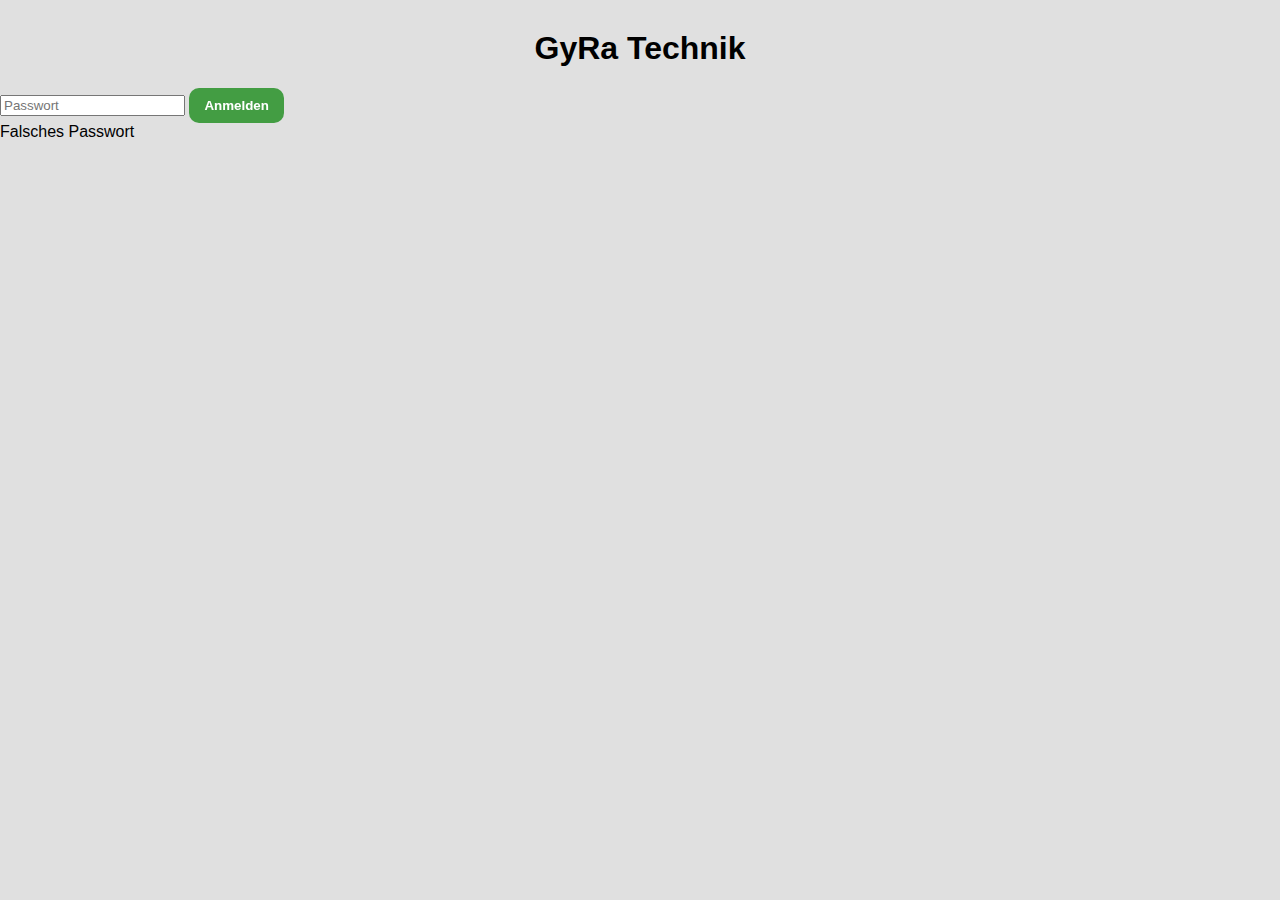
<file: index.html>
<!DOCTYPE html>
<html lang="de">
<head>
<meta charset="UTF-8">
<title>GyRa Technik</title>
<link rel="stylesheet" href="style.css">
</head>
<body>

<div class="login-box">
  <h1>GyRa Technik</h1>
  <input id="password" type="password" placeholder="Passwort">
  <button id="loginBtn">Anmelden</button>
  <div id="error" class="error hidden">Falsches Passwort</div>
</div>

<script type="module" src="app.js"></script>
</body>
</html>
</file>
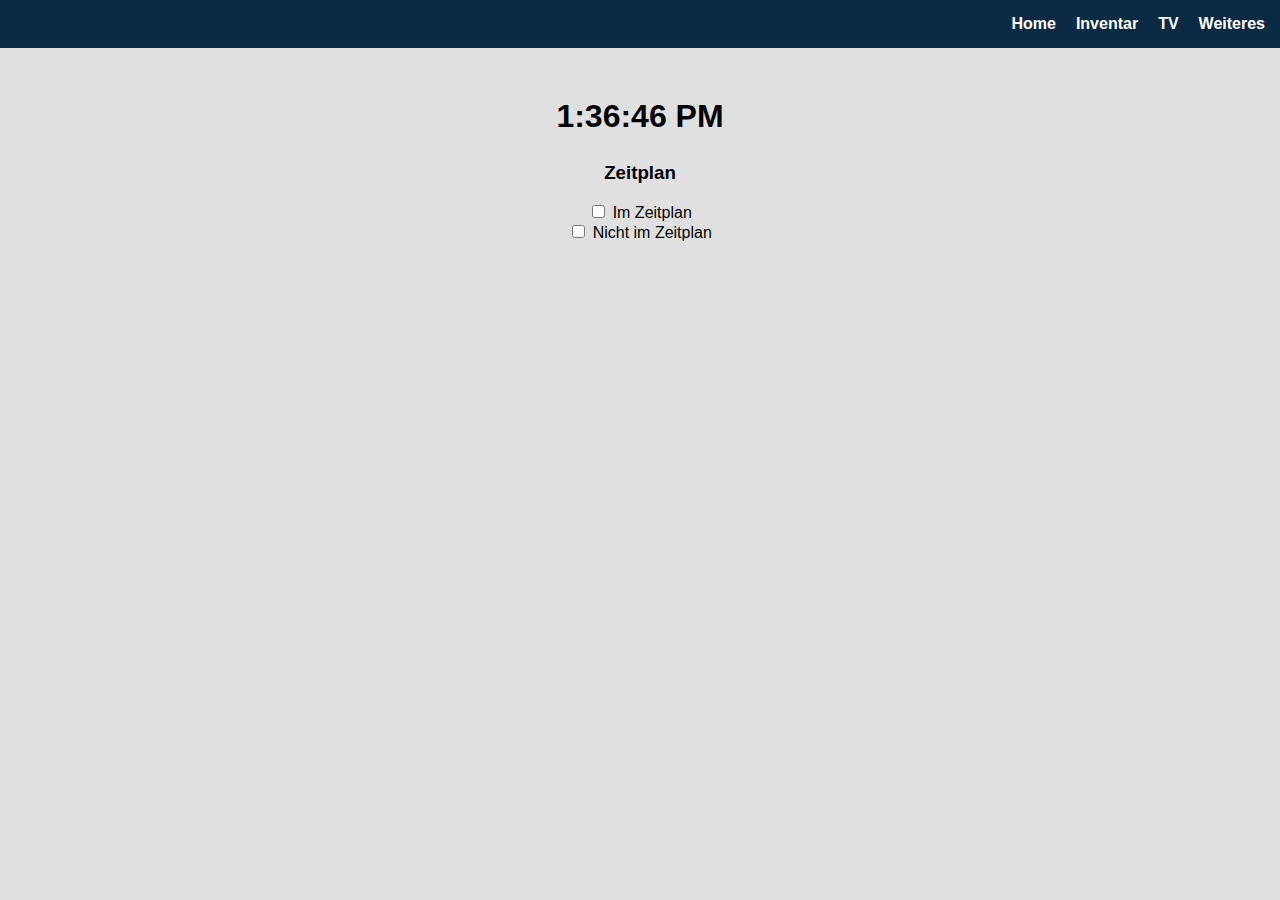
<file: tv.html>
<!DOCTYPE html>
<html lang="de">
<head>
  <meta charset="UTF-8">
  <title>GyRa Technik TV</title>
  <link rel="stylesheet" href="style.css">
</head>
<body>

<div class="topbar">
  <a href="home.html">Home</a>
  <a href="inventar.html">Inventar</a>
  <a href="tv.html">TV</a>
  <a href="weiteres.html">Weiteres</a>
</div>

<div style="text-align:center; margin-top:50px;">
  <h2 id="time" style="font-size:2em;"></h2>
  <h3 style="margin-top:20px;">Zeitplan</h3>

  <div class="checkbox-container">
    <label><input type="checkbox"> Im Zeitplan</label><br>
    <label><input type="checkbox"> Nicht im Zeitplan</label>
  </div>
</div>

<script>
function updateTime() {
  const now = new Date();
  document.getElementById("time").innerText = now.toLocaleTimeString();
}
setInterval(updateTime, 1000);
updateTime();
</script>

</body>
</html>
</file>
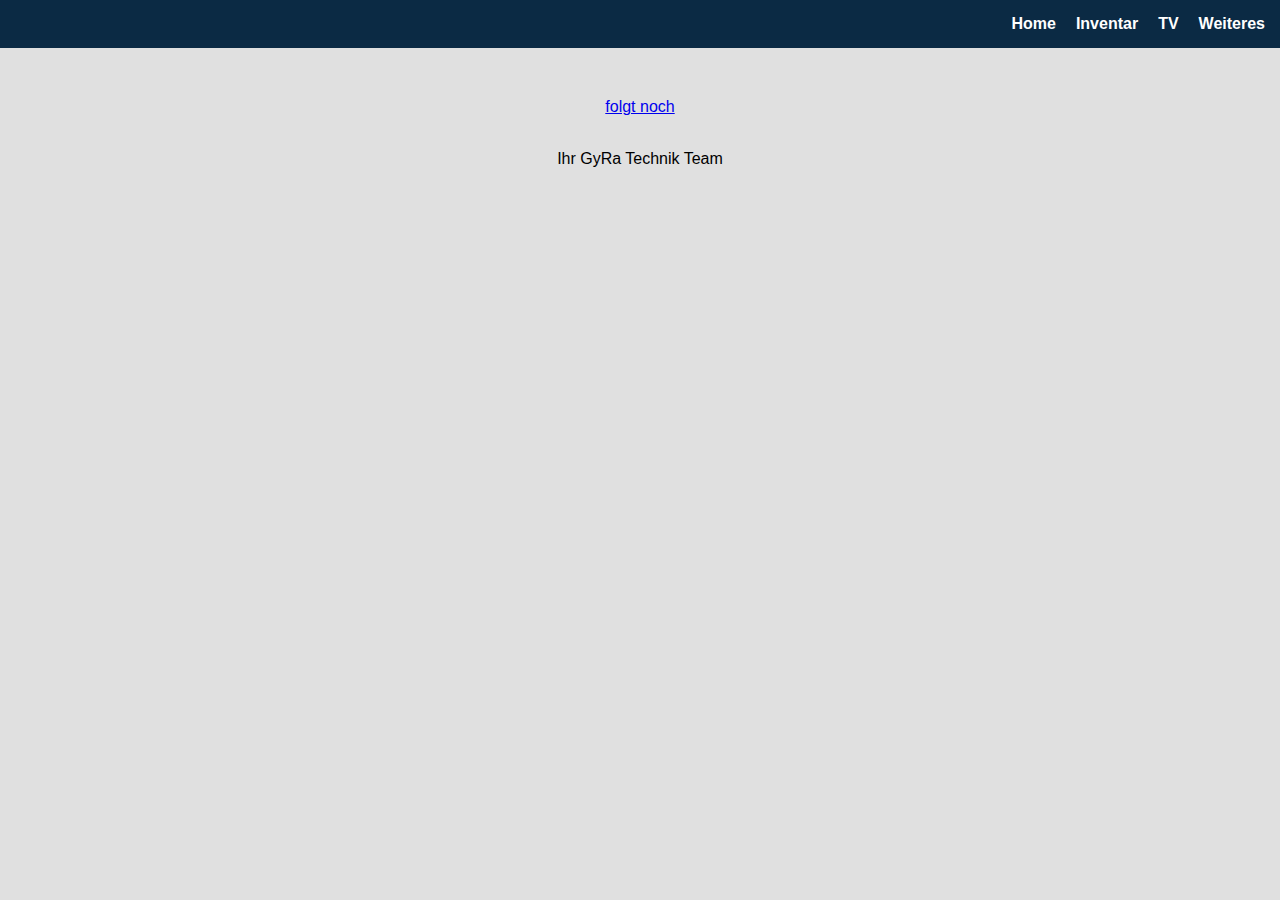
<file: weiteres.html>
<!DOCTYPE html>
<html lang="de">
<head>
  <meta charset="UTF-8">
  <title>GyRa Technik Weiteres</title>
  <link rel="stylesheet" href="style.css">
</head>
<body>

<div class="topbar">
  <a href="home.html">Home</a>
  <a href="inventar.html">Inventar</a>
  <a href="tv.html">TV</a>
  <a href="weiteres.html">Weiteres</a>
</div>

<div style="text-align:center; margin-top:50px;">
  <a href="#">folgt noch</a><br><br>
  <p>Ihr GyRa Technik Team</p>
</div>

</body>
</html>
</file>
<file: style.css>
body {
  margin: 0;
  font-family: Arial, sans-serif;
  background: #e0e0e0;
  color: #000;
}

.topbar {
  background: #0b2a44;
  padding: 15px;
  display: flex;
  justify-content: flex-end;
  gap: 20px;
}

.topbar a {
  color: white;
  text-decoration: none;
  font-weight: bold;
}

h1 {
  text-align: center;
  margin-top: 30px;
  font-size: 2em;
}

input[type="text"], input[type="number"], select {
  padding: 10px;
  margin: 5px;
  border-radius: 10px;
  border: none;
  backdrop-filter: blur(10px);
  background: rgba(255,255,255,0.4);
}

button {
  padding: 10px 15px;
  border: none;
  border-radius: 10px;
  cursor: pointer;
  backdrop-filter: blur(10px);
  background: rgba(0,128,0,0.7);
  color: white;
  font-weight: bold;
}

.add-btn {
  margin: 10px;
}

.table-container {
  width: 90%;
  margin: 20px auto;
  overflow-x: auto;
  backdrop-filter: blur(10px);
  background: rgba(255,255,255,0.2);
  border-radius: 15px;
  padding: 15px;
}

table {
  width: 100%;
  border-collapse: collapse;
}

th, td {
  padding: 10px;
  text-align: left;
}

tr:nth-child(even) {
  background: rgba(255,255,255,0.1);
}

.popup {
  display: none;
  position: fixed;
  top: 25%;
  left: 50%;
  transform: translate(-50%, -25%);
  background: rgba(255,255,255,0.3);
  backdrop-filter: blur(10px);
  padding: 20px;
  border-radius: 15px;
  z-index: 100;
}
</file>
